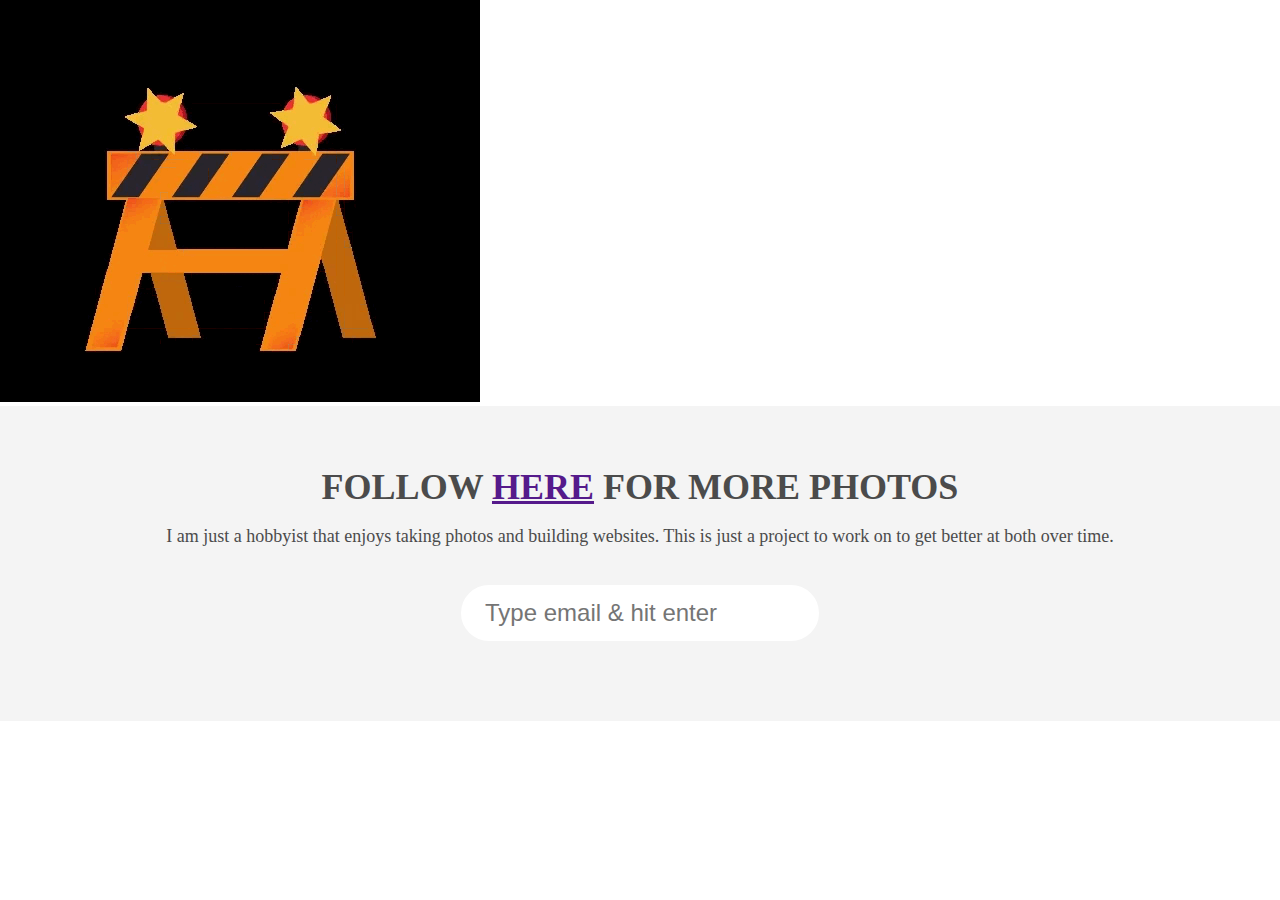
<file: maine.html>
<!DOCTYPE html>
<html>
<head>
    <title>Maine</title>
    <link rel="stylesheet" href="styles.css">
    <meta name="viewport" content="width=device-width" initial-scale="1.0">
</head>

<body>
    <a href="index.html"><img src="construction.gif" alt="Website Under Construction"></a>

</main>
<section class="follow">
    <h2>FOLLOW <a href="">HERE</a> FOR MORE PHOTOS</h2>
    <p>I am just a hobbyist that enjoys taking photos and building websites. This is just a project to work on to get better at both over time.</p>
<form>
    <input type="email" name="email" placeholder="Type email & hit enter" required>
</form>
</section>
</main>
</body>

</html>
</file>
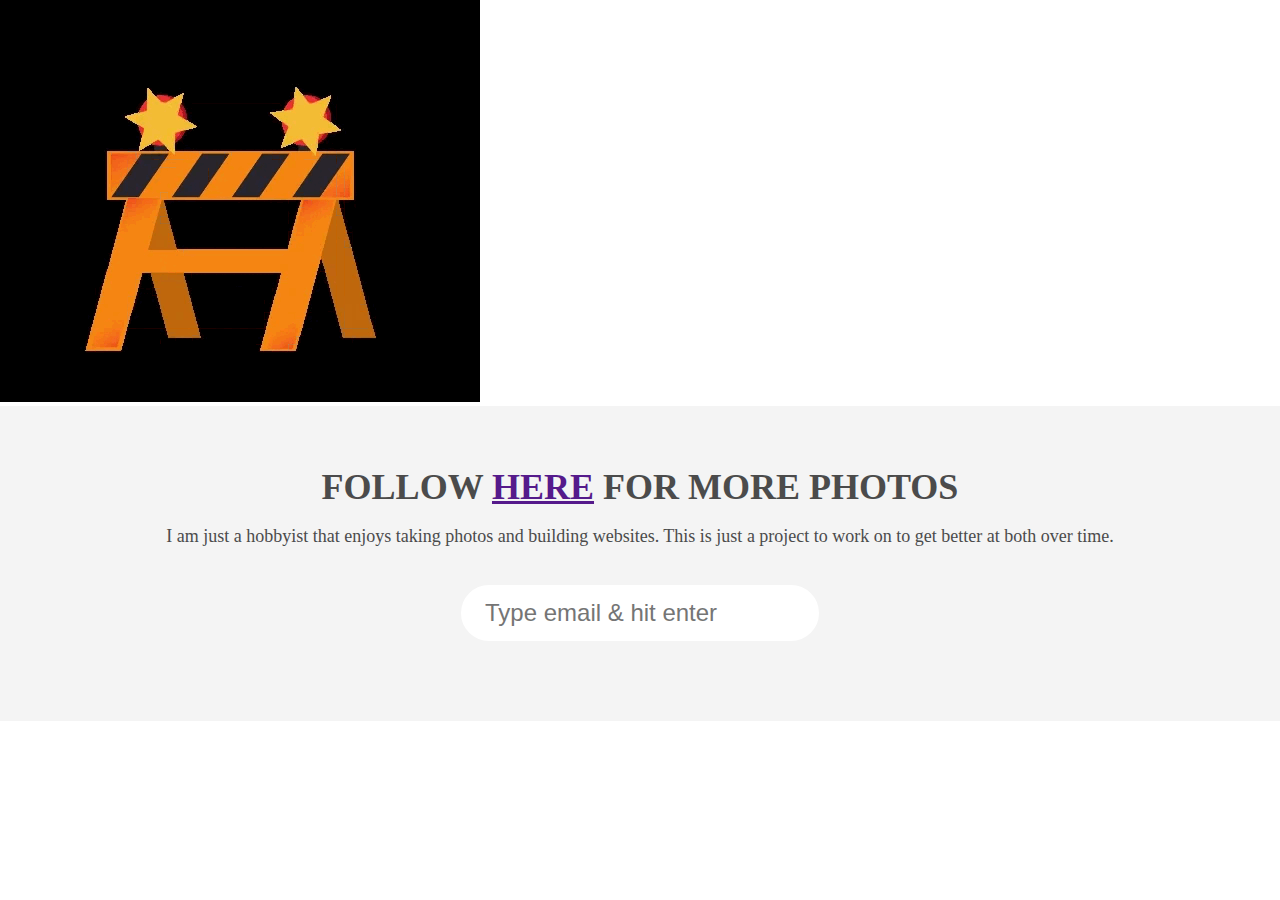
<file: washington.html>
<!DOCTYPE html>
<html>
<head>
    <title>Washington</title>
    <link rel="stylesheet" href="styles.css">
    <meta name="viewport" content="width=device-width" initial-scale="1.0">
</head>

<body>
    <a href="index.html"><img src="construction.gif" alt="Website Under Construction"></a>

</main>
<section class="follow">
    <h2>FOLLOW <a href="">HERE</a> FOR MORE PHOTOS</h2>
    <p>I am just a hobbyist that enjoys taking photos and building websites. This is just a project to work on to get better at both over time.</p>
<form>
    <input type="email" name="email" placeholder="Type email & hit enter" required>
</form>
</section>
</main>
</body>

</html>
</file>
<file: styles.css>
body, ul, li, h1, h2, a{
    margin: 0;
    padding: 0;
    font-family: tahoma;
}
p{
    font-size: 18px;
}
header{
    background-color: #302b2baa;
    padding: 20px 0;
    text-align: center;
    position: fixed;
    width: 100%;
    top: 0;
    left: 0;
    z-index: 1;
}
header h1{
    color: white;
    border: 8px solid white;
    display: inline-block;
    padding: 6px 12px;
    border-radius: 36px;
    box-sizing: border-box;
}
.banner{
    position: relative;
}
.banner img{
    max-width: 100%;
}
.banner .welcome{
    background:#FEB614;
    color: white;
    padding: 20px;
    font-size: 20px;
    position: absolute;
    left: 0;
    top: 30%;
    background-color: #FF573380;
} 
.banner .welcome span{
    font-size: 1.2em;
}
nav{
    background: #F4F4F4;
    padding: 20px;
    position: sticky;
    top: 106px;
    z-index: 1;
}
nav ul{
    white-space: nowrap;
    max-width: 1200px;
    margin: 0 auto;
    text-align: center;
}
nav li{
    width: 25%;
    display: inline-block;
    font-size: 24px;
}
nav li a{
    text-decoration: none;
    color: #4B4B4B;
}
nav li a:hover{
    text-decoration: underline;
}
nav li a.follow{
    color: #8a4c4c;
}
main{
    max-width: 100%;
    width: 1200px;
    margin: 80px auto;
    padding: 10px 180px;
    box-sizing: border-box;
}
article h2{
    color: #5f5b5b;
    font-size: 48px;
    text-align: center;
}
article p{
    line-height: 2em;
    color: #4B4B4B;
}
/* article p::first-line{
    font-weight: bold;
    font-size: 1.2em;
} */
.images{
    text-align: center;
    margin: 80px 0;
    white-space: nowrap;
}
.images li{
    display: inline-block;
    list-style-type: none;
    width: 40%;
    margin: 20px 5%;
    position: relative;
}
.images li:hover{
    top: -4px;
}
.images li img{
    max-width: 100%;
    max-height: auto;
}
.images {
    display: flex;
    justify-content: center;
    flex-wrap: wrap;
    margin: 80px 0;
}

.images li {
    display: block; 
    list-style-type: none;
    width: 40%;
    margin: 20px 2%; 
    position: relative;
}
.images li:hover{
    box-shadow: 0 0 50px 15px #48abe0;
}
section.follow{
    background: #F4F4F4;
    text-align: center;
    padding: 60px 20px;
    color: #4B4B4B;
}
section.follow h2{
    font-size: 36px;
}
form input{
    margin: 20px 0;
    padding: 10px 20px;
    font-size: 24px;
    border-radius: 28px;
    border: 4px solid white;
}
form input:focus{
    border: 4px dashed #4B4B4B;
    outline: none;
}
form input:valid{
    border: 4px solid #71d300;
}
footer{
    background: #0e0b0b;
    color: white;
    padding: 10px;
    text-align: center;
}
.france_banner {
    display: flex;
    justify-content: center;
    align-items: center;
    height: 100vh;
    text-align: center;
}

.france_banner img {
    max-width: 100%; 
    height: auto;
}
.france_title{
    text-align: center;
}

  /* responsive styles */

@media screen and (max-width: 1400px){

    .banner .welcome{
    font-size: 40px;
    }

}

@media screen and (max-width: 960px){

    .banner .welcome{
    font-size: 28px;
    }
    nav li{
    font-size: 18px;
    }

}

@media screen and (max-width: 700px){

    .banner .welcome{
    font-size: 20px;
    position: relative;
    text-align: center;
    }
    .banner .welcome br{
    display: none;
    }
    .banner .welcome span{
    font-size: 1em;
    }
    nav li{
    font-size: 18px;
    }
    .images li{
    width: 100%;
    display: block;
    margin: 20px auto;
    }

}

@media screen and (max-width: 560px){

    .banner .welcome{
    font-size: 20px;
    position: relative;
    text-align: center;
    }
    .banner .welcome br{
    display: none;
    }
    .banner .welcome span{
    font-size: 1em;
    }
    nav li{
    display: block;
    width: 100%;
    margin: 12px 0;
    }
    article h2{
    font-size: 36px;
    }
    header, nav{
    position: relative;
    top: 0;
    }
    p {
        font-size: 16px;
        line-height: 1.5;
    }
    

}
</file>
